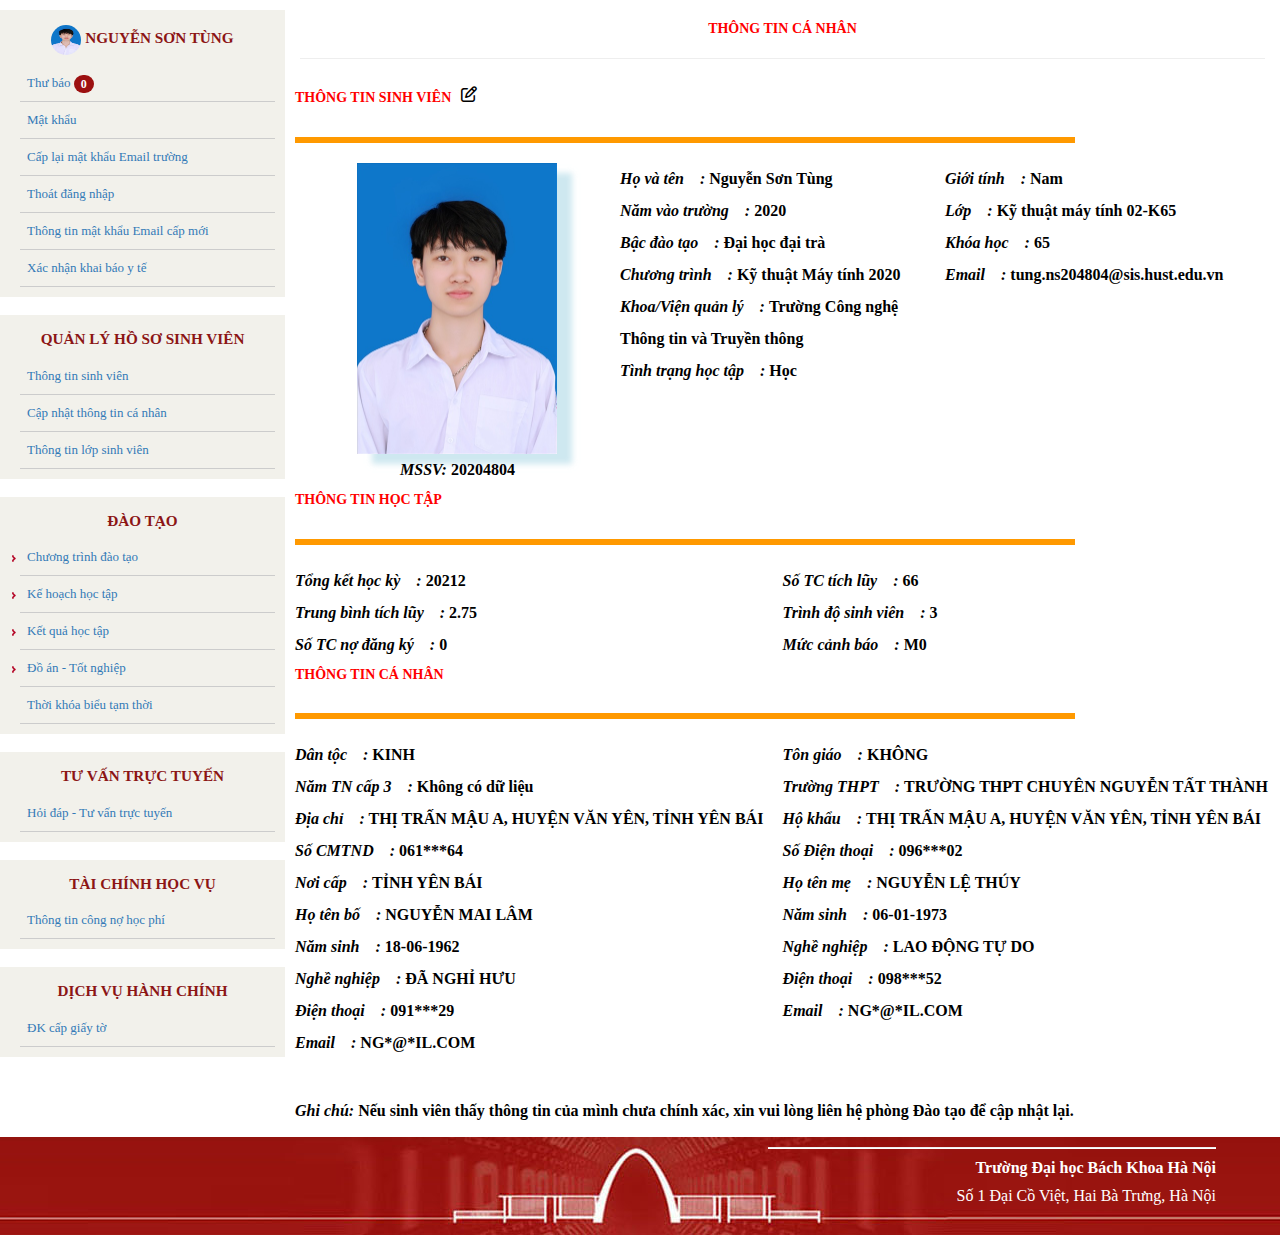
<file: index.html>
<!DOCTYPE html>
<html lang="en">

<head>
  <meta charset="UTF-8">
  <meta http-equiv="X-UA-Compatible" content="IE=edge">
  <meta name="viewport" content="width=device-width, initial-scale=1.0">
  <title>THÔNG TIN CÁ NHÂN</title>
  <link rel="stylesheet" href="assets/style.css">
  <link rel="stylesheet" href="https://cdnjs.cloudflare.com/ajax/libs/font-awesome/6.4.0/css/all.min.css">
  <link rel="stylesheet" href="assets/main.js">
</head>

<body>
  <div id="main">
    <!-- begin nav  -->
    <div id="nav">
      <div class="left-menu-panel">
        <h3>
          <img src="assets/img1.png" style="width: 30px; height: 30px; border-radius: 50%;vertical-align: middle;">
          Nguyễn Sơn Tùng
        </h3>
        <ul class="nav-info">
          <li>
            <a href="#">
              Thư báo
              <span class="badge">0</span>
            </a>
          </li>
          <li><a href="">Mật khẩu</a></li>
          <li><a href="">Cấp lại mật khẩu Email trường</a></li>
          <li><a href="">Thoát đăng nhập</a></li>
          <li><a href="">Thông tin mật khẩu Email cấp mới</a></li>
          <li><a href="">Xác nhận khai báo y tế</a></li>
        </ul>
      </div>
      <br>

      <div class="left-menu-panel">
        <h3>QUẢN LÝ HỒ SƠ SINH VIÊN</h3>
        <ul class="nav-info">
          <li><a href="">Thông tin sinh viên</a></li>
          <li><a href="">Cập nhật thông tin cá nhân</a></li>
          <li><a href="">Thông tin lớp sinh viên</a></li>
        </ul>
      </div>
      <br>

      <div class="left-menu-panel">
        <h3>ĐÀO TẠO</h3>
        <ul class="nav-info">
          <li class="nav-element"><a href="">Chương trình đào tạo</a>
            <ul class="sub-nav-info">
              <li><a href="">Chương trình đào tạo sinh viên</a></li>
              <li><a href="">Danh mục học phần</a></li>
            </ul>
          </li>
          <li class="nav-element"><a href="">Kế hoạch học tập</a>
            <ul class="sub-nav-info">
              <li><a href="">Đăng ký học phần</a></li>
              <li><a href="">Thời khóa biểu</a></li>
              <li><a href="">Tra cứu đăng ký lớp các kỳ</a></li>
            </ul>
          </li>
          <li class="nav-element"><a href="">Kết quả học tập</a>
            <ul class="sub-nav-info">
              <li><a href="">Kết quả thi TOEIC</a></li>
              <li><a href="">Bảng điểm cá nhân</a></li>
              <li><a href="">Bảng điểm học phần</a></li>
              <li><a href="">Kiểm tra nhập điểm kỳ mới nhất</a></li>
            </ul>
          </li>
          <li class="nav-element"><a href="">Đồ án - Tốt nghiệp</a>
            <ul class="sub-nav-info">
              <li><a href="">Kết quả xét nhận ĐATN</a></li>
              <li><a href="">Đăng ký xét tốt nghiệp</a></li>
            </ul>
          </li>
          <li><a href="">Thời khóa biểu tạm thời</a></li>
        </ul>
      </div>
      <br>

      <div class="left-menu-panel">
        <h3>Tư vấn trực tuyến</h3>
        <ul class="nav-info">
          <li><a href="">Hỏi đáp - Tư vấn trực tuyến</a></li>
        </ul>
      </div>
      <br>

      <div class="left-menu-panel">
        <h3>Tài chính học vụ</h3>
        <ul class="nav-info">
          <li><a href="">Thông tin công nợ học phí</a></li>
        </ul>
      </div>
      <br>

      <div class="left-menu-panel">
        <h3>Dịch vụ hành chính</h3>
        <ul class="nav-info">
          <li><a href="">ĐK cấp giấy tờ</a></li>
        </ul>
      </div>
    </div>
    <!-- end nav  -->

    <!-- begin content  -->
    <div class="content-container">
      <div class="content-title">
        <h3>THÔNG TIN CÁ NHÂN</h3>
        <hr>
      </div>

      <div id="main-content">
        <div class="main-content-title">
          <div class="title-and-edit">
            <h3>THÔNG TIN SINH VIÊN</h3>
            <a class="edit-icon" style="cursor: pointer;">
              <i class="fa-regular fa-pen-to-square"></i>
            </a>
          </div>
          <hr>
        </div>
        <div class="main-content-edited">
          <div class="main-content-container">
            <div class="main-content-info col-third">
              <div class="img-info">
                <img id="img-edited" src="assets/img2.png">
                <span class="normal-text">
                  <strong>MSSV:</strong>
                  20204804
                </span>
              </div>
            </div>
            <div class="main-content-info col-third">
              <span class="normal-text">
                <strong>Họ và tên : </strong>
                <span id="name">Nguyễn Sơn Tùng</span>
                <br>
                <strong>Năm vào trường : </strong>
                <span id="time-enrollment">2020</span>
                <br>
                <strong>Bậc đào tạo : </strong>
                <span id="education-level">Đại học đại trà</span>
                <br>
                <strong>Chương trình : </strong>
                <span id="program">Kỹ thuật Máy tính 2020</span>
                <br>
                <strong>Khoa/Viện quản lý : </strong>
                <span id="department">Trường Công nghệ Thông tin và Truyền thông</span>
                <br>
                <strong>Tình trạng học tập : </strong>
                <span id="status">Học</span>
                <br>
              </span>
            </div>
            <div class="main-content-info col-third">
              <span class="normal-text">
                <strong>Giới tính : </strong>
                <span id="gender">Nam</span>
                <br>
                <strong>Lớp : </strong>
                <span id="class">Kỹ thuật máy tính 02-K65</span>
                <br>
                <strong>Khóa học :</strong>
                <span id="course">65</span>
                <br>
                <strong>Email : </strong>
                <span id="email">tung.ns204804@sis.hust.edu.vn</span>
                <br>
              </span>
            </div>
          </div>
        </div>

        <div class="main-content-editing">
          <div class="form-edit normal-text">
            <form action="index.html" method="get">
              <div class="submit">
                <button id="buttonOK" name="buttonOK" value="OK" type="submit" formaction="index.html">OK</button>
                &emsp;&emsp;&emsp;&emsp;
                <button id="buttonCancel" name="buttonCancel">
                  Cancel
                </button>
                &emsp;&emsp;&emsp;&emsp;
                <button id="buttonReset" name="buttonReset" value="reset">
                  Reset
                </button>
              </div>
              <div class="info-edit-student">
                <div class="col-third img-info">

                  <div class="img-edit-container">
                    <img id="img-edit" src="assets/img2.png" alt="ảnh ban đầu">
                    <div class="file-upload-action">
                      <label class="upload-file" for="upload">
                        <div class="upload-button-icon"><i class="fa-solid fa-camera"></i></div>
                        <div class="upload-button-title">Thay đổi hình ảnh</div>
                        <input id="upload" class="upload-button-input" type="file" name="file">
                      </label>
                    </div>
                  </div>

                  <span class="normal-text">
                    <strong>MSSV:</strong>
                    20204804
                  </span>
                </div>
                <div class="col-third">
                  <div class="init-info normal-text">
                    <label for="nameEdit">Họ và tên:&emsp;</label>
                    <input id="nameEdit" type="text" value="Nguyễn Sơn Tùng" name="name">
                  </div>
                  <div class="init-info normal-text">
                    <label for="time-enrollmentEdit">Năm vào trường:&emsp;</label>
                    <input id="time-enrollmentEdit" type="number" value="2020" min="1900" max="2023"
                      name="time-enrollment">
                  </div>
                  <div class="init-info normal-text">
                    <label for="education-levelEdit">Bậc đào tạo:&emsp;</label>
                    <input id="education-levelEdit" name="education-level" type="text" value="Đại học đại trà">
                  </div>
                  <div class="init-info normal-text">
                    <label for="programEdit">Chương trình:&emsp;</label>
                    <input id="programEdit" name="program" type="text" value="Kỹ thuật máy tính 2020">
                  </div>
                  <div class="init-info normal-text">
                    <label for="departmentEdit">Khoa/Viện quản lý:&emsp;</label>
                    <input id="departmentEdit" name="department" type="text"
                      value="Trường Công nghệ Thông tin và Truyền thông">
                  </div>
                  <div class="init-info normal-text">
                    <label for="statusEdit">Tình trạng học tập:&emsp;</label>
                    <select name="study-status" id="statusEdit" aria-value="Học">
                      <option value="Học">Học</option>
                      <option value="Bảo lưu">Bảo lưu</option>
                      <option value="Ra trường">Ra trường</option>
                    </select>
                  </div>
                </div>
                <div class="col-third">
                  <div class="init-info normal-text">
                    <label for="genderEdit">Giới tính:&emsp;</label>
                    <input class="gender" type="radio" name="gender" value="Nam" checked> Nam
                    <input class="gender" type="radio" name="gender" value="Nữ"> Nữ
                    <input class="gender" type="radio" name="gender" value="Khác"> Khác
                  </div>
                  <div class="init-info normal-text">
                    <label for="classEdit">Lớp:&emsp;</label>
                    <input id="classEdit" type="text" name="class" value="Kỹ thuật máy tính 02-K65">
                  </div>
                  <div class="init-info normal-text">
                    <label for="courseEdit">Khóa học:&emsp;</label>
                    <input id="courseEdit" type="number" min="0" max="67" name="course" value="65">
                  </div>
                  <div class="init-info normal-text">
                    <label for="emailEdit">Email:&emsp;</label>
                    <input id="emailEdit" name="email" type="email" value="tung.ns204804@sis.hust.edu.vn">
                  </div>
                </div>
              </div>
            </form>
          </div>
        </div>

        <div class="main-content-title">
          <h3>THÔNG TIN HỌC TẬP</h3>
          <hr>
        </div>
        <div class="main-content-container">
          <div class="main-content-info col-half">
            <span class="normal-text">
              <strong>Tổng kết học kỳ : </strong>
              20212
              <br>
              <strong>Trung bình tích lũy : </strong>
              2.75
              <br>
              <strong>Số TC nợ đăng ký : </strong>
              0
              <br>
            </span>
          </div>
          <div class="main-content-info col-half">
            <span class="normal-text">
              <strong>Số TC tích lũy : </strong>
              66
              <br>
              <strong>Trình độ sinh viên : </strong>
              3
              <br>
              <strong>Mức cảnh báo : </strong>
              M0
              <br>
            </span>
          </div>
        </div>

        <div class="main-content-title">
          <h3>THÔNG TIN CÁ NHÂN</h3>
          <hr>
        </div>
        <div class="main-content-container">

          <div class="main-content-info col-half">
            <span class="normal-text">
              <strong>Dân tộc : </strong>
              KINH
              <br>
              <strong>Năm TN cấp 3 : </strong>
              Không có dữ liệu
              <br>
              <strong>Địa chỉ :</strong> THỊ TRẤN MẬU A, HUYỆN VĂN YÊN, TỈNH YÊN BÁI
              <br>
              <strong>Số CMTND : </strong>
              061***64
              <br>
              <strong>Nơi cấp : </strong>
              TỈNH YÊN BÁI
              <br>
              <strong>Họ tên bố : </strong>
              NGUYỄN MAI LÂM
              <br>
              <strong>Năm sinh : </strong>
              18-06-1962
              <br>
              <strong>Nghề nghiệp : </strong>
              ĐÃ NGHỈ HƯU
              <br>
              <strong>Điện thoại : </strong>091***29
              <br>
              <strong>Email : </strong>NG*@*IL.COM
              <br>
            </span>
          </div>
          <div class="main-content-info col-half">
            <span class="normal-text">
              <strong>Tôn giáo : </strong>
              KHÔNG
              <br>
              <strong>Trường THPT : </strong>
              TRƯỜNG THPT CHUYÊN NGUYỄN TẤT THÀNH
              <br>
              <strong>Hộ khẩu : </strong>
              THỊ TRẤN MẬU A, HUYỆN VĂN YÊN, TỈNH YÊN BÁI
              <br>
              <strong>Số Điện thoại : </strong>
              096***02
              <br>
              <strong>Họ tên mẹ : </strong>
              NGUYỄN LỆ THÚY
              <br>
              <strong>Năm sinh : </strong>
              06-01-1973
              <br>
              <strong>Nghề nghiệp : </strong>
              LAO ĐỘNG TỰ DO
              <br>
              <strong>Điện thoại : </strong>098***52
              <br>
              <strong>Email : </strong>
              NG*@*IL.COM
              <br>
            </span>
          </div>
        </div>

        <br>
        <br>
        <div class="main-content-info">
          <span class="normal-text">
            <strong>Ghi chú:</strong>
            Nếu sinh viên thấy thông tin của mình chưa chính xác, xin vui lòng liên hệ phòng Đào tạo để cập nhật lại.
          </span>
        </div>
      </div>
    </div>
  </div>
  <footer class="footer">
    <div class="footer-content">
      <div class="footer-main">
        <div class="footer-left">
        </div>
        <div class="footer-right">
          <hr>
          <b>Trường Đại học Bách Khoa Hà Nội</b>
          <br><br>
          <p>Số 1 Đại Cồ Việt, Hai Bà Trưng, Hà Nội</p>
        </div>
      </div>
    </div>
  </footer>

  <script src="assets/main.js"></script>
</body>

</html>
</file>
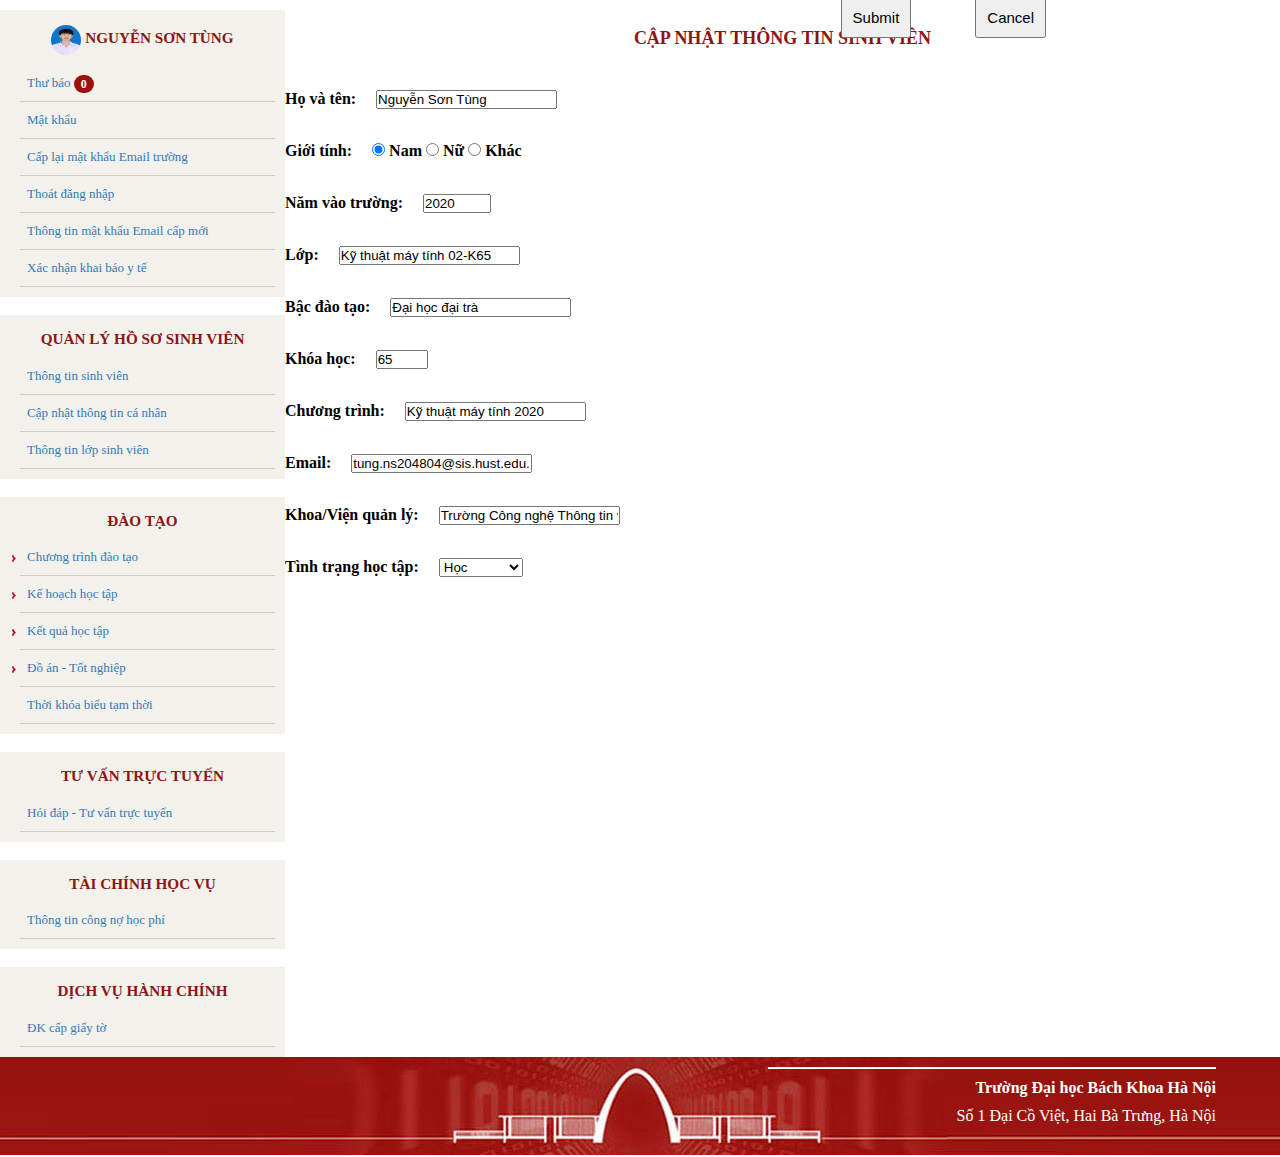
<file: edit.html>
<!DOCTYPE html>
<html lang="en">

<head>
    <meta charset="UTF-8">
    <meta http-equiv="X-UA-Compatible" content="IE=edge">
    <meta name="viewport" content="width=device-width, initial-scale=1.0">
    <link rel="stylesheet" href="assets/style.css">
    <title>Chỉnh sửa thông tin</title>
</head>

<body>
    <div id="main">
        <!-- begin nav  -->
        <div id="nav">
            <div class="left-menu-panel">
                <h3>
                    <img src="assets/img1.png"
                        style="width: 30px; height: 30px; border-radius: 50%;vertical-align: middle;">
                    Nguyễn Sơn Tùng
                </h3>
                <ul class="nav-info">
                    <li>
                        <a href="#">
                            Thư báo
                            <span class="badge">0</span>
                        </a>
                    </li>
                    <li><a href="">Mật khẩu</a></li>
                    <li><a href="">Cấp lại mật khẩu Email trường</a></li>
                    <li><a href="">Thoát đăng nhập</a></li>
                    <li><a href="">Thông tin mật khẩu Email cấp mới</a></li>
                    <li><a href="">Xác nhận khai báo y tế</a></li>
                </ul>
            </div>
            <br>

            <div class="left-menu-panel">
                <h3>QUẢN LÝ HỒ SƠ SINH VIÊN</h3>
                <ul class="nav-info">
                    <li><a href="">Thông tin sinh viên</a></li>
                    <li><a href="">Cập nhật thông tin cá nhân</a></li>
                    <li><a href="">Thông tin lớp sinh viên</a></li>
                </ul>
            </div>
            <br>

            <div class="left-menu-panel">
                <h3>ĐÀO TẠO</h3>
                <ul class="nav-info">
                    <li class="nav-element"><a href="">Chương trình đào tạo</a>
                        <ul class="sub-nav-info">
                            <li><a href="">Chương trình đào tạo sinh viên</a></li>
                            <li><a href="">Danh mục học phần</a></li>
                        </ul>
                    </li>
                    <li class="nav-element"><a href="">Kế hoạch học tập</a>
                        <ul class="sub-nav-info">
                            <li><a href="">Đăng ký học phần</a></li>
                            <li><a href="">Thời khóa biểu</a></li>
                            <li><a href="">Tra cứu đăng ký lớp các kỳ</a></li>
                        </ul>
                    </li>
                    <li class="nav-element"><a href="">Kết quả học tập</a>
                        <ul class="sub-nav-info">
                            <li><a href="">Kết quả thi TOEIC</a></li>
                            <li><a href="">Bảng điểm cá nhân</a></li>
                            <li><a href="">Bảng điểm học phần</a></li>
                            <li><a href="">Kiểm tra nhập điểm kỳ mới nhất</a></li>
                        </ul>
                    </li>
                    <li class="nav-element"><a href="">Đồ án - Tốt nghiệp</a>
                        <ul class="sub-nav-info">
                            <li><a href="">Kết quả xét nhận ĐATN</a></li>
                            <li><a href="">Đăng ký xét tốt nghiệp</a></li>
                        </ul>
                    </li>
                    <li><a href="">Thời khóa biểu tạm thời</a></li>
                </ul>
            </div>
            <br>

            <div class="left-menu-panel">
                <h3>Tư vấn trực tuyến</h3>
                <ul class="nav-info">
                    <li><a href="">Hỏi đáp - Tư vấn trực tuyến</a></li>
                </ul>
            </div>
            <br>

            <div class="left-menu-panel">
                <h3>Tài chính học vụ</h3>
                <ul class="nav-info">
                    <li><a href="">Thông tin công nợ học phí</a></li>
                </ul>
            </div>
            <br>

            <div class="left-menu-panel">
                <h3>Dịch vụ hành chính</h3>
                <ul class="nav-info">
                    <li><a href="">ĐK cấp giấy tờ</a></li>
                </ul>
            </div>
        </div>
        <!-- end nav  -->

        <!-- begin content -->
        <div id="main-content">
            <div class="heading">
                <h3 class="heading-content">CẬP NHẬT THÔNG TIN SINH VIÊN</h3>
            </div>
            <div class="form-edit">
                <form action="index.html" method="get">
                    <div class="info-student">
                        <div class="init-info normal-text">
                            <label for="name">Họ và tên:&emsp;</label>
                            <input id="name" type="text" value="Nguyễn Sơn Tùng" name="name">
                        </div>
                        <div class="init-info normal-text">
                            <label for="gender">Giới tính:&emsp;</label>
                            <input id="gender" type="radio" name="gender" value="1" checked> Nam
                            <input id="gender" type="radio" name="gender" value="0"> Nữ
                            <input id="gender" type="radio" name="gender" value="2"> Khác
                        </div>
                        <div class="init-info normal-text">
                            <label for="time-enrollment">Năm vào trường:&emsp;</label>
                            <input id="time-enrollment" type="number" value="2020" min="1900" max="2023"
                                name="time-enrollment">
                        </div>
                        <div class="init-info normal-text">
                            <label for="class">Lớp:&emsp;</label>
                            <input id="class" type="text" name="class" value="Kỹ thuật máy tính 02-K65">
                        </div>
                        <div class="init-info normal-text">
                            <label for="education-level">Bậc đào tạo:&emsp;</label>
                            <input id="education-level" name="education-level" type="text" value="Đại học đại trà">
                        </div>
                        <div class="init-info normal-text">
                            <label for="course">Khóa học:&emsp;</label>
                            <input id="course" type="number" min="0" max="67" name="course" value="65">
                        </div>
                        <div class="init-info normal-text">
                            <label for="program">Chương trình:&emsp;</label>
                            <input id="program" name="program" type="text" value="Kỹ thuật máy tính 2020">
                        </div>
                        <div class="init-info normal-text">
                            <label for="email">Email:&emsp;</label>
                            <input id="email" name="email" type="email" value="tung.ns204804@sis.hust.edu.vn">
                        </div>
                        <div class="init-info normal-text">
                            <label for="department">Khoa/Viện quản lý:&emsp;</label>
                            <input id="department" name="department" type="text"
                                value="Trường Công nghệ Thông tin và Truyền thông">
                        </div>
                        <div class="init-info normal-text">
                            <label for="status">Tình trạng học tập:&emsp;</label>
                            <select name="study-status" id="status" aria-placeholder="Học">
                                <option value="studying">Học</option>
                                <option value="reserve">Bảo lưu</option>
                                <option value="graduated">Ra trường</option>
                            </select>
                        </div>
                    </div>
                    <div class="submit">
                        <button name="button" value="OK" type="submit" formaction="index.html">Submit</button>
                        &emsp;&emsp;&emsp;&emsp;
                        <button>
                            <a style="color: #000 ; text-decoration: none;" href="index.html">Cancel</a>
                        </button>
                    </div>
                </form>
            </div>
        </div>
    </div>
    <footer class="footer">
        <div class="footer-content">
            <div class="footer-main">
                <div class="footer-left">
                </div>
                <div class="footer-right">
                    <hr>
                    <b>Trường Đại học Bách Khoa Hà Nội</b>
                    <br><br>
                    <p>Số 1 Đại Cồ Việt, Hai Bà Trưng, Hà Nội</p>
                </div>
            </div>
        </div>
    </footer>
</body>

</html>
</file>
<file: assets/style.css>
/* Reset CSS */
* {
    padding: 0;
    margin: 0;
    box-sizing: border-box;
}

#main {
    display: flex;
}

.info {
    font-family: 'Times New Roman', Times, serif;

}

#nav {
    min-width: 285px;
    padding-top: 10px;
}


.left-menu-panel {
    background-color: #f2f1eb;
    color: #343434;
    font-size: 13px;
    padding: 10px;
}

.edit-icon i {
    vertical-align: middle;
    padding-left: 10px;
}

.badge {
    display: inline-block;
    min-width: 10px;
    padding: 3px 7px;
    font-size: 12px;
    font-weight: 700;
    line-height: 1;
    color: #fff;
    text-align: center;
    white-space: nowrap;
    vertical-align: middle;
    background-color: #9C1010;
    border-radius: 10px;
}

ul.nav-info li a {
    text-decoration: none;
    display: block;
    border-bottom: 1px solid #ccc;
    color: #337ab7;
    font-family: Segoe UI;
    font-size: 13px;
    line-height: 2;
    padding: 5px 7px;
    text-align: left;
}

ul.nav-info li {
    list-style: none;
    padding-left: 10px;
}

h3 {
    color: #8c1515;
    font-family: Segoe UI;
    font-weight: 700;
    line-height: 17.6px;
    margin: 5px 0px 10px;
    text-align: center;
    text-transform: uppercase;
}

.sub-nav-info {
    display: none;
}

.nav-element {
    background: url(right-arrow.png) no-repeat 0 16px;
}

.nav-element:hover>a {
    color: #8c1515;
}

.nav-element:hover .sub-nav-info {
    display: block;
    color: #23527c;
    padding-left: 15px;
}

.content-container {
    padding: 10px;
    width: 100%;
}

.title-and-edit {
    display: flex;
}

.content-title {
    padding: 5px;
    height: 74px;
    width: 100%;
    justify-content: center;
}

hr {
    margin-top: 20px;
    margin-bottom: 20px;
    border: 0;
    border-top: 1px solid #eee;
}

.main-content-title {
    display: flex;
    justify-content: flex-start;
    flex-direction: column;

}

.main-content-title hr {
    line-height: 4px;
    border: 3px solid #FF9900;
    display: block;
    width: 80%;
}

.main-content-title h3 {
    text-align: left;
}

.main-content-container {
    display: flex;
    align-items: flex-start;
    flex-direction: row;
}

.img-info {
    display: flex;
    flex-direction: column;
    align-items: center;

}

.img-info img {
    max-width: 200px;
    box-shadow: 15px 10px 6px rgb(174 217 230 / 60%);
    min-height: 291.5px;
}

.col-third {
    width: 33.3333333333333%;
}

.col-half {
    width: 50%;
}

.content-title h3,
.main-content-title h3 {
    font-family: 'Times New Roman', Times, serif;
    font-size: 14px;
    font-weight: bold;
    color: red;
}

.normal-text {
    font-family: 'Times New Roman', Times, serif;
    font-weight: bold;
    font-size: 16px;
    line-height: 32px;
}

.normal-text strong {
    font-family: 'Times New Roman', Times, serif;
    font-style: italic;
}

.footer-main {
    width: 100%;
    float: left;
    background: url(footer.jpg) no-repeat top;
    height: 100px;
}

.footer-left {
    width: 40%;
    float: left;
    margin: 2%;
}

.footer-right {
    width: 35%;
    float: right;
    text-align: right;
    margin-right: 5%;
    color: #fff;
}

.footer-right hr {
    margin: 10px 0;
    border: 0;
    border-top: 1px solid #eee;
    border-bottom: 1px solid #fff;
}

.footer-right p,
.footer-right hr {
    line-height: 1px;
}

#main-content {
    display: block;
    width: 100%;
    position: relative;
}

.heading-content {
    text-align: center;
    font-size: large;
}

.heading {
    padding: 25px 75px;
}

.init-info {
    padding: 0px 0px 20px 50px;
}

.init-info input {
    max-width: 300px;
}

.submit {
    position: absolute;
    top: -3px;
    right: 234px;
    display: flex;
    justify-content: center;
    align-items: center;
}

.submit button {
    font-size: 15px;
    padding: 10px;
}

/* edit */
.info-edit-student {
    display: flex;
    align-items: flex-start;
    flex-direction: row;
    justify-content: flex-end;
}

.init-info {
    padding-left: 0px;
}

.main-content-editing {
    width: 100%;
    display: none;
    padding-bottom: 20px;
}

.hide {
    display: none;
}

.apear {
    display: block;
}

.img-edit-container {
    position: relative;
}

.file-upload-action {
    width: 200px;
    position: absolute;
    height: 300px;
    top: 0;
    opacity: 0;
}

.file-upload-action:hover {
    opacity: 1;
    width: 200px;
    position: absolute;
    height: 300px;
    top: 0;
    background: rgba(229, 241, 247, 0.8);
    color: #0075b4;
    text-shadow: none;
    transition: all 0.5s ease-in-out 0s;
    z-index: 6;
}

.upload-button-input {
    position: absolute;
    top: 0;
    left: 0;
    max-width: 200px;
    width: 100%;
    height: 100%;
    cursor: pointer;
    z-index: 5;
    outline: 0;
    opacity: 0;
}

.upload-file {
    height: 300px;
    display: flex;
    flex-direction: column;
    align-items: center;
    justify-content: center;
}

.img-edit {
    width: 100%;
    height: 300px;
}
</file>
